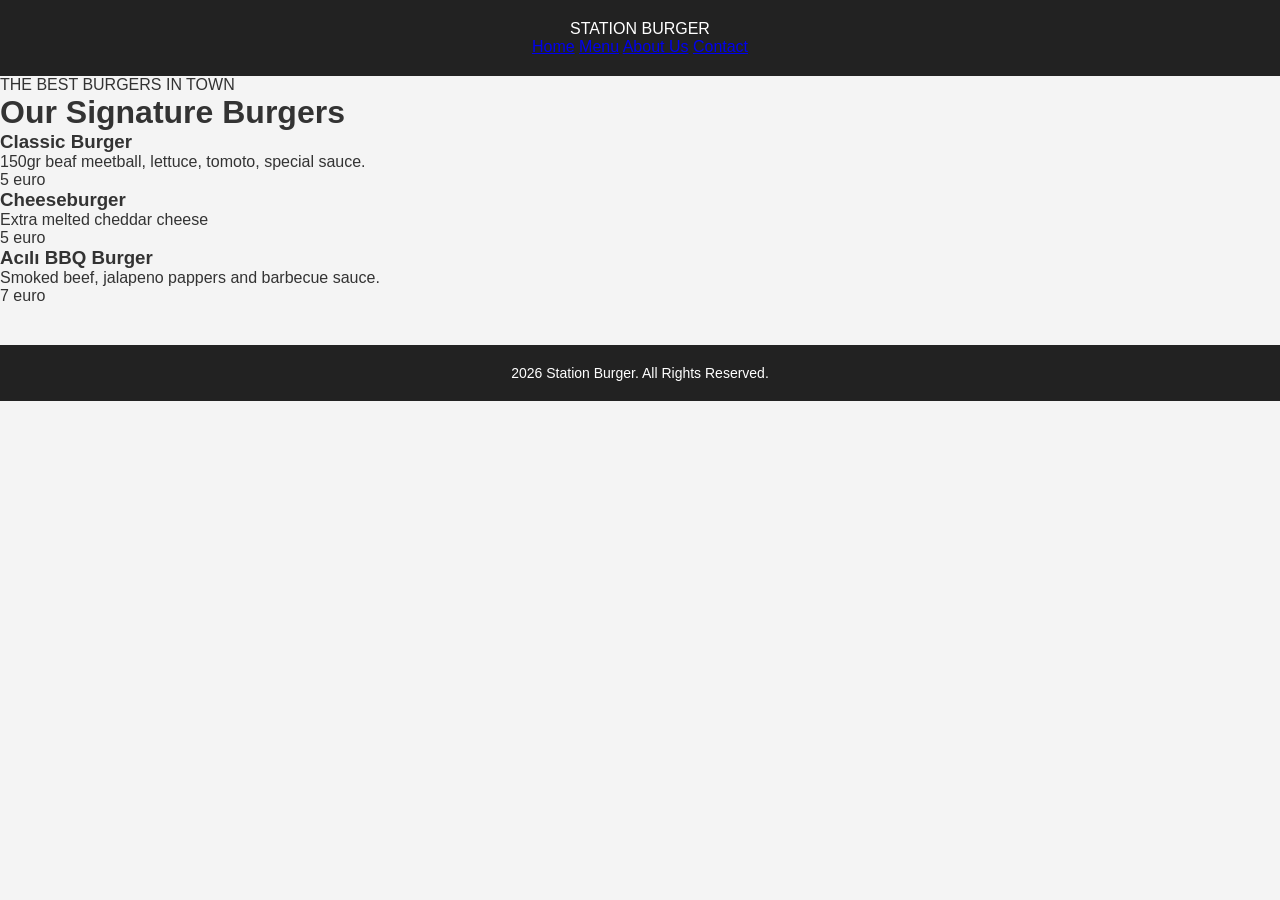
<file: index.html>
<!DOCTYPE html>
<html lang="tr">
<head>
    <meta charset="UTF-8">
    <title>Station Burger</title>
    <link rel="stylesheet" href="style.css">
</head>
<body>

    <!-- Ana Kapsayıcı (960px Sabit Genişlik) -->
    <div id="wrapper">
        
        <!-- Header / Logo ve Menü -->
        <header>
            <div id="logo">STATION BURGER</div>
            <nav>
                <a href="#">Home</a>
                <a href="#">Menu</a>
                <a href="#">About Us</a>
                <a href="#">Contact</a>
            </nav>
            <div class="clear"></div>
        </header>

        <!-- Büyük Banner Görseli -->
        <div id="banner">
            <div id="banner-text">THE BEST BURGERS IN TOWN</div>
        </div>

        <!-- Öne Çıkan Burgerler / Menü Bölümü -->
        <main>
            <h1>Our Signature Burgers</h1>
            <!-- Burger 1 -->
            <div class="burger-box">
    
                <h3>Classic Burger</h3>
                <p>150gr beaf meetball, lettuce, tomoto, special sauce.</p>
                <span class="price">5 euro</span>
            </div>

            <!-- Burger 2 -->
            <div class="burger-box">
                <h3>Cheeseburger</h3>
                <p>Extra melted cheddar cheese</p>
                <span class="price">5 euro</span>
            </div>

            <!-- Burger 3 -->
            <div class="burger-box last-box">
                <h3>Acılı BBQ Burger</h3>
                <p>Smoked beef, jalapeno pappers and barbecue sauce.</p>
                <span class="price">7 euro</span>
            </div>

            <div class="clear"></div>
        </main>

        <!-- Footer / Alt Bilgi -->
        <footer>
            <p> 2026 Station Burger. All Rights Reserved.</p>
        </footer>

    </div>

</body>
</html>
</file>
<file: style.css>
/* 1. GENERAL SETTINGS (RESET & BODY) */
* {
    margin: 0;
    padding: 0;
    box-sizing: border-box;
}
body {
    font-family: Arial, sans-serif;
    background-color: #f4f4f4;
    color: #333;
}

/* 2. RESPONSIVE CONTAINER (FLUID + ADAPTIVE MAX BOUNDARY) */
.container {
    width: 90%; /* FLUID: Scales naturally on small screens */
    max-width: 1200px; /* ADAPTIVE: Hard stop for large screens */
    margin: 0 auto;
    background-color: #ffffff;
}

/* 3. HEADER & NAVIGATION */
header {
    background-color: #222;
    color: #fff;
    padding: 20px;
    text-align: center;
}
header h1 {
    color: #ffcc00; /* Burger yellow */
    margin-bottom: 15px;
    font-size: 36px;
}
nav ul {
    list-style: none;
    display: flex; /* Flexbox for modern alignment */
    justify-content: center;
    gap: 20px;
}
nav ul li a {
    color: #fff;
    text-decoration: none;
    font-weight: bold;
    font-size: 18px;
}
nav ul li a:hover {
    color: #ffcc00;
}

/* 4. MAIN CONTENT AREA */
.main-content {
    padding: 40px 20px;
}
.section-title {
    text-align: center;
    font-size: 28px;
    margin-bottom: 30px;
    color: #222;
    border-bottom: 2px solid #ffcc00;
    padding-bottom: 10px;
}

/* 5. MENU & SPECIALS (FLUID FLEXBOX BY DEFAULT) */
.menu-grid {
    display: flex;
    justify-content: space-between;
    margin-bottom: 50px;
    gap: 20px; /* Creates fluid gaps between items */
}
.menu-item {
    width: 32%; /* FLUID: Automatically shrinks/grows horizontally */
    border: 1px solid #ddd;
    padding: 15px;
    border-radius: 8px;
    text-align: center;
    background-color: #fff;
}
.menu-item img {
    width: 100%; /* FLUID: Image scales with the container width */
    height: auto;
}
.menu-item h3 {
    margin: 10px 0;
    color: #222;
}
.menu-item .price {
    color: #e67e22;
    font-weight: bold;
    font-size: 20px;
    margin-top: 10px;
}

/* Featured Campaign Area */
.specials {
    background-color: #ffcc00;
    padding: 30px;
    border-radius: 8px;
    text-align: center;
}
.specials h2 {
    margin-bottom: 10px;
}
.specials p {
    font-size: 18px;
    font-weight: bold;
}

/* 6. FOOTER */
footer {
    background-color: #222;
    color: #fff;
    text-align: center;
    padding: 20px;
    margin-top: 40px;
    font-size: 14px;
}

/* ==========================================================================
   7. ADAPTIVE BREAKPOINTS (MEDIA QUERIES FOR STRUCTURE CHANGES)
   ========================================================================== */

/* MEDIUM SCREENS (Tablets - under 992px) */
@media (max-width: 992px) {
    .menu-grid {
        flex-wrap: wrap; /* ADAPTIVE: Allows grid to break into next line */
        justify-content: center;
    }
    .menu-item {
        width: 45%; /* ADAPTIVE: Switches from 3 columns to 2 columns */
    }
}

/* SMALL SCREENS (Smartphones - under 600px) */
@media (max-width: 600px) {
    nav ul {
        flex-direction: column; /* ADAPTIVE: Stacks nav items vertically */
        gap: 10px;
    }
    header h1 {
        font-size: 28px; /* ADAPTIVE: Shrinks font size on mobile */
    }
    .menu-item {
        width: 100%; /* ADAPTIVE: Forces single column layout */
    }
}
</file>
